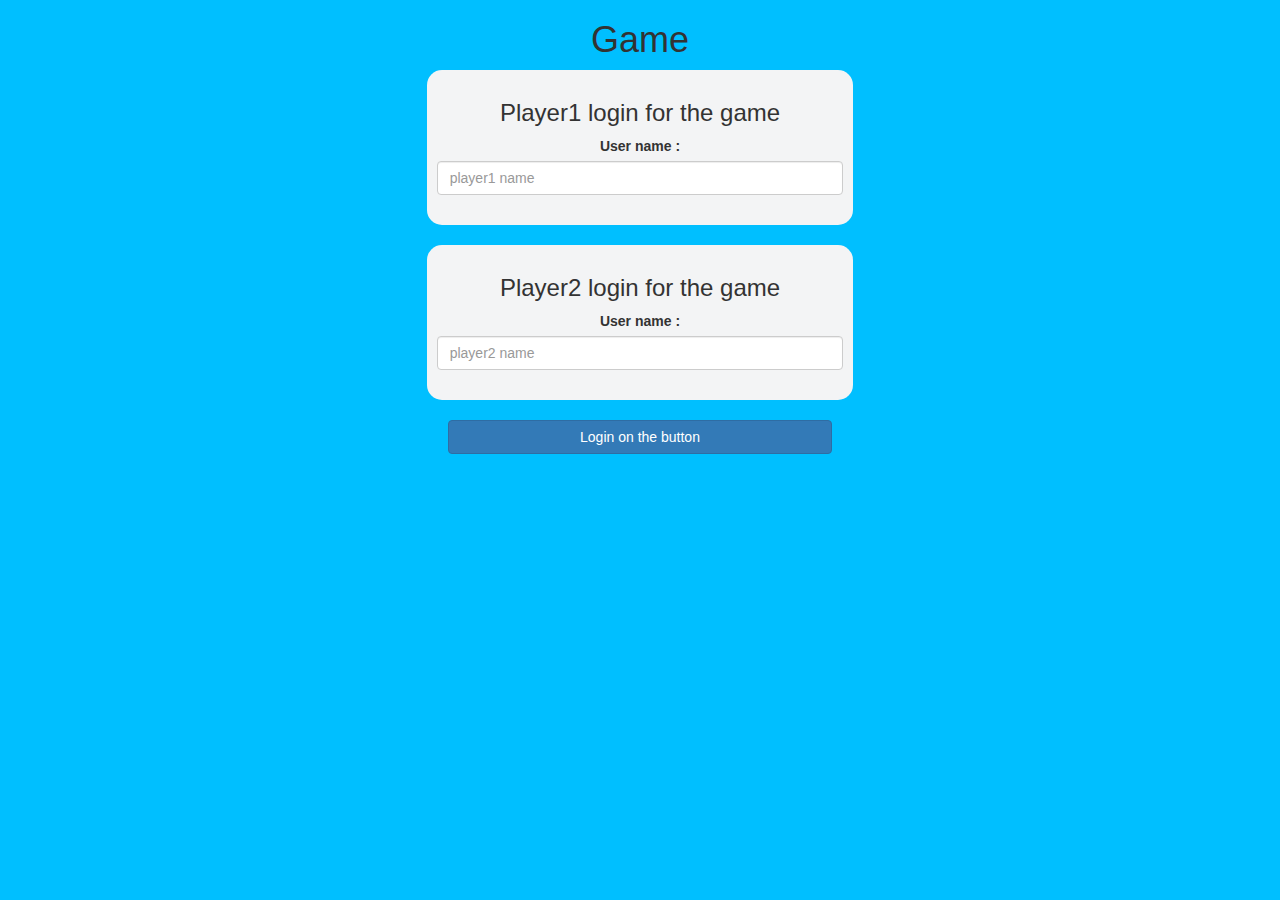
<file: index.html>
<!DOCTYPE html>
<html>
<head>
	<title>Guess The Word</title>

<meta name="viewport" content="width=device-width, initial-scale=1">
<link rel="stylesheet" href="https://maxcdn.bootstrapcdn.com/bootstrap/3.4.0/css/bootstrap.min.css">
<script src="https://ajax.googleapis.com/ajax/libs/jquery/3.4.1/jquery.min.js"></script>
<script src="https://maxcdn.bootstrapcdn.com/bootstrap/3.4.0/js/bootstrap.min.js"></script>

<link rel="stylesheet" type="text/css" href="game.css">

<script src="game_login.js"></script>
</head>
<body style="background-color: deepskyblue;">
<center>
	<h1>Game</h1>
	<div class="col-lg-4 col-sm-8 col-xs-11 login_div1" >
<h3>Player1 login for the game</h3>
<label>User name : </label>
<input type="text" id="player1_name_input" class="form-control" placeholder="player1 name">
<br>

	</div>
	<br>
	<div class="col-lg-4 col-sm-8 col-xs-11 login_div2" >
		<h3>Player2 login for the game</h3>
		<label>User name : </label>
		<input type="text" id="player2_name_input" class="form-control" placeholder="player2 name">
		<br>
		
			</div>
<br>
<button style="width: 30%" class="btn btn-primary" onclick="addUser()">Login on the button</button>

</center>
</body>
</html>
</file>
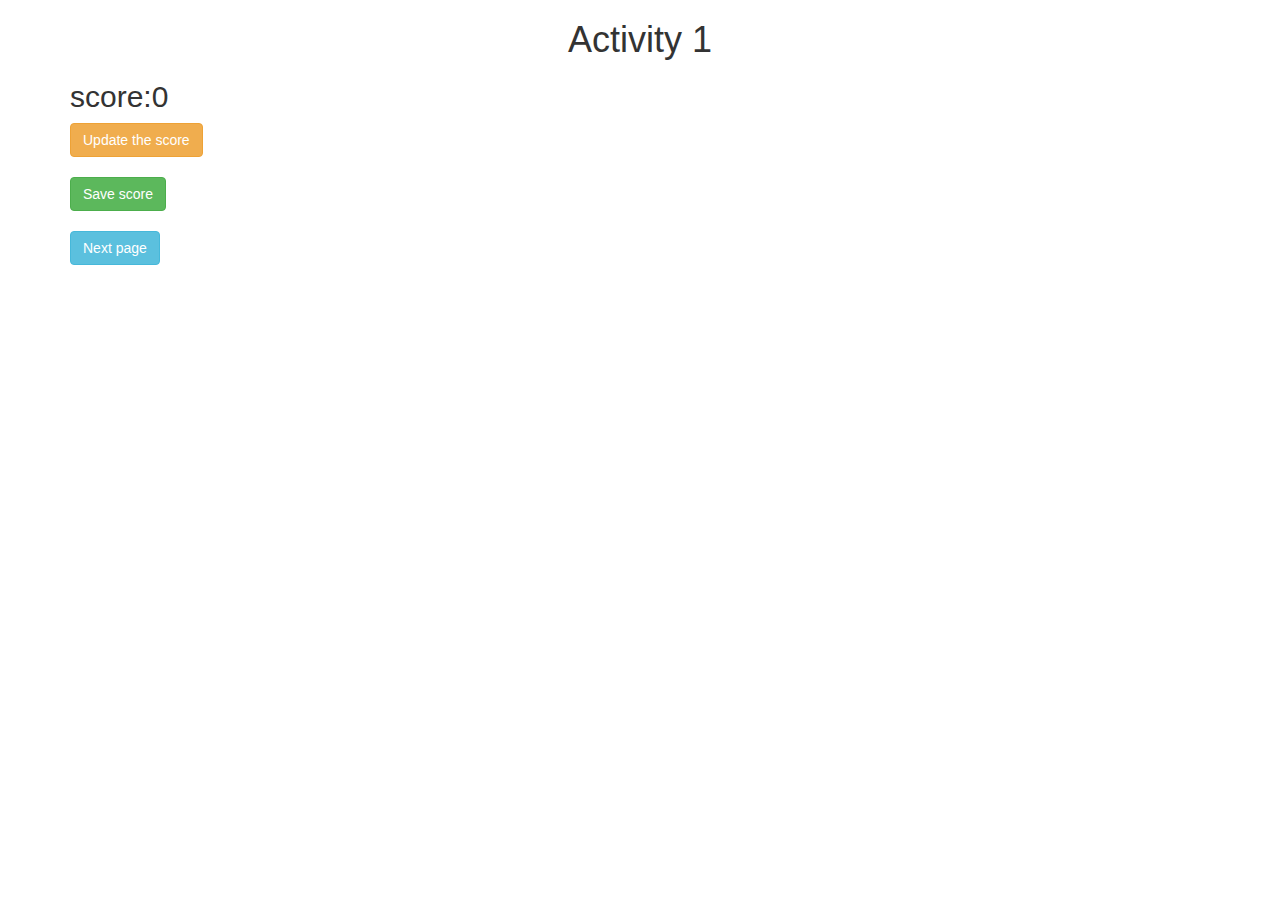
<file: activity_1.html>
<!DOCTYPE html>
<html>
<head>
	<title>Activity 1</title>

<meta name="viewport" content="width=device-width, initial-scale=1">
<link rel="stylesheet" href="https://maxcdn.bootstrapcdn.com/bootstrap/3.4.0/css/bootstrap.min.css">
<script src="https://ajax.googleapis.com/ajax/libs/jquery/3.4.1/jquery.min.js"></script>
<script src="https://maxcdn.bootstrapcdn.com/bootstrap/3.4.0/js/bootstrap.min.js"></script>
</head>
<body>

	<div class="container">
		<h1 style="text-align: center;">Activity 1</h1>
		<h2 id="score">score:0</h2>

		<button class="btn btn-warning" onclick="updateScore();">Update the score</button>
		<br>
		<br>

		<button class="btn btn-success" onclick="saveScore();">Save score</button>
		<br>
		<br>

		<button class="btn btn-info" onclick="nextPage()";>Next page</button>
	</div>
	
<script src="activity1.js"></script>
</body>
</html>
</file>
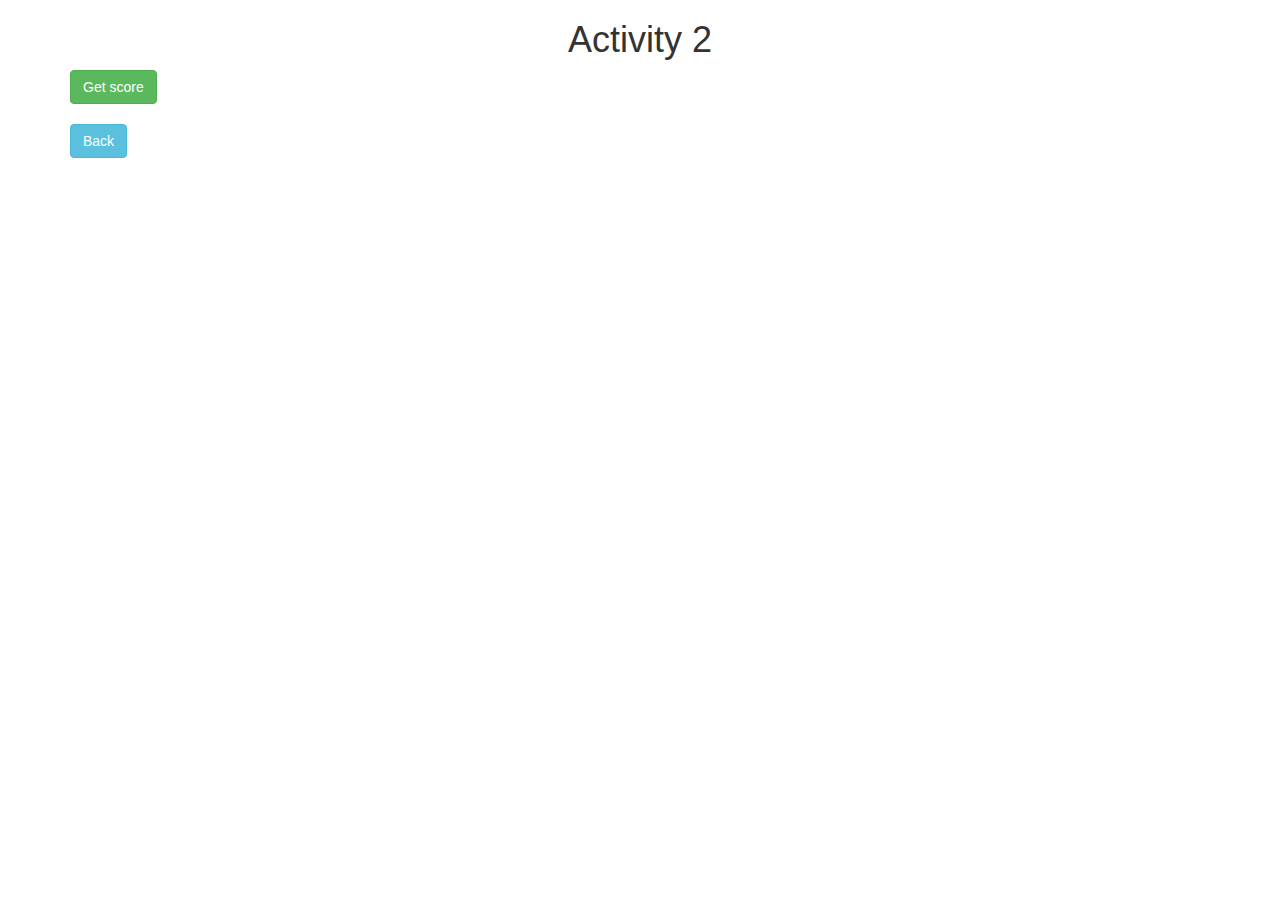
<file: activity_2.html>
<!DOCTYPE html>
<html>
<head>
	<title>Activity 2</title>
	
<meta name="viewport" content="width=device-width, initial-scale=1">
<link rel="stylesheet" href="https://maxcdn.bootstrapcdn.com/bootstrap/3.4.0/css/bootstrap.min.css">
<script src="https://ajax.googleapis.com/ajax/libs/jquery/3.4.1/jquery.min.js"></script>
<script src="https://maxcdn.bootstrapcdn.com/bootstrap/3.4.0/js/bootstrap.min.js"></script>
</head>
<body>

<div class="container">
	<h1 style="text-align: center;">Activity 2</h1>
	<div id="update"></div>
	<button class="btn btn-success" onclick="getScore()">Get score</button>
	<br>
	<br>
	<button class="btn btn-info" onclick="back()">Back</button>
</div>

<script src="activity2.js"></script>
</body>
</html>
</file>
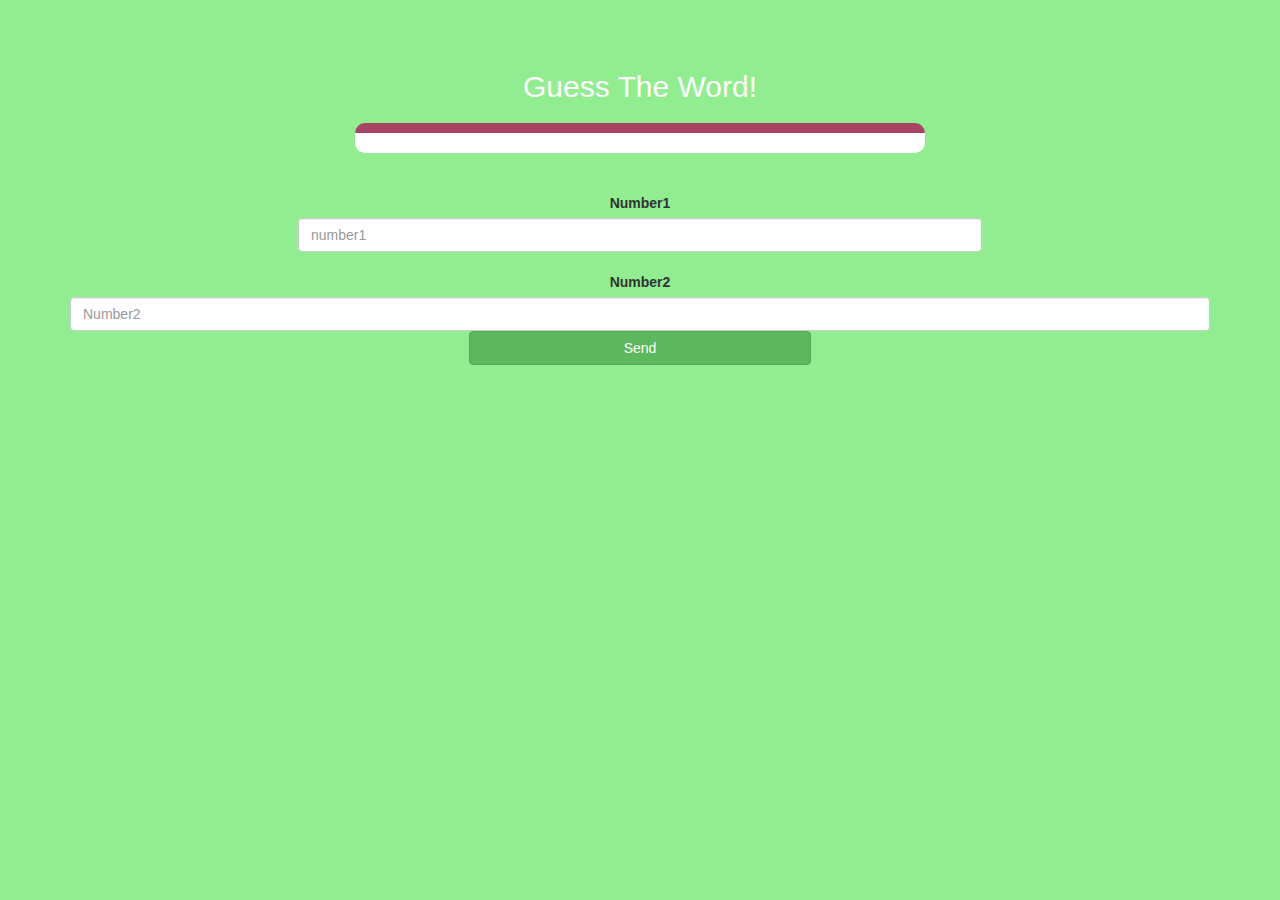
<file: game_page.html>
<!DOCTYPE html>
<html>
<head>
	<title>Guess The Word</title>

<meta name="viewport" content="width=device-width, initial-scale=1">
<link rel="stylesheet" href="https://maxcdn.bootstrapcdn.com/bootstrap/3.4.0/css/bootstrap.min.css">
<script src="https://ajax.googleapis.com/ajax/libs/jquery/3.4.1/jquery.min.js"></script>
<script src="https://maxcdn.bootstrapcdn.com/bootstrap/3.4.0/js/bootstrap.min.js"></script>

<link rel="stylesheet" type="text/css" href="game.css">
</head>
<body>
<h4 id="player1_name"></h4><span id="player1_score"></span>
<br>

<h4 id="player2_name"></h4><span id="player2_score"></span>
<br>

<div class="container">
	<center>
		<h2 style="color: white;">Guess The Word!</h2>
<h3 id="player_questions"></h3>
<h3 id="player_answer"></h3>
<div id="output" class="col-lg-6"></div>
        <br>
		<br>

		<label>Number1</label>
<input type="text" id="word" class="form-control" placeholder="number1">
		<br>
<label>Number2</label>
		<input type="text" id="number2" class="form-control" placeholder="Number2">
<button onclick="send()" class="btn btn-success" style="width: 30%;">Send</button>
	</center>
</div>

<script src="game_page.js"></script>
</body>
</html>
</file>
<file: game.css>
body
{
	background: lightgreen;
}

	.login_div1 , .login_div2
	{
		background: rgb(243, 244, 245);
		padding: 10px;
		float: none;
		border-radius: 15px;
	}


#player1_name , #player2_name
{
	display: inline-block;
	margin-left: 20px;
}
#word
{
	width: 60%;
}
#word_display
{
	letter-spacing: 5px;
}
#output
{
background: white;
border-radius: 10px;
border-top: 10px solid #AA4465;
padding: 10px;
float: none;
text-align: left;
}
</file>
